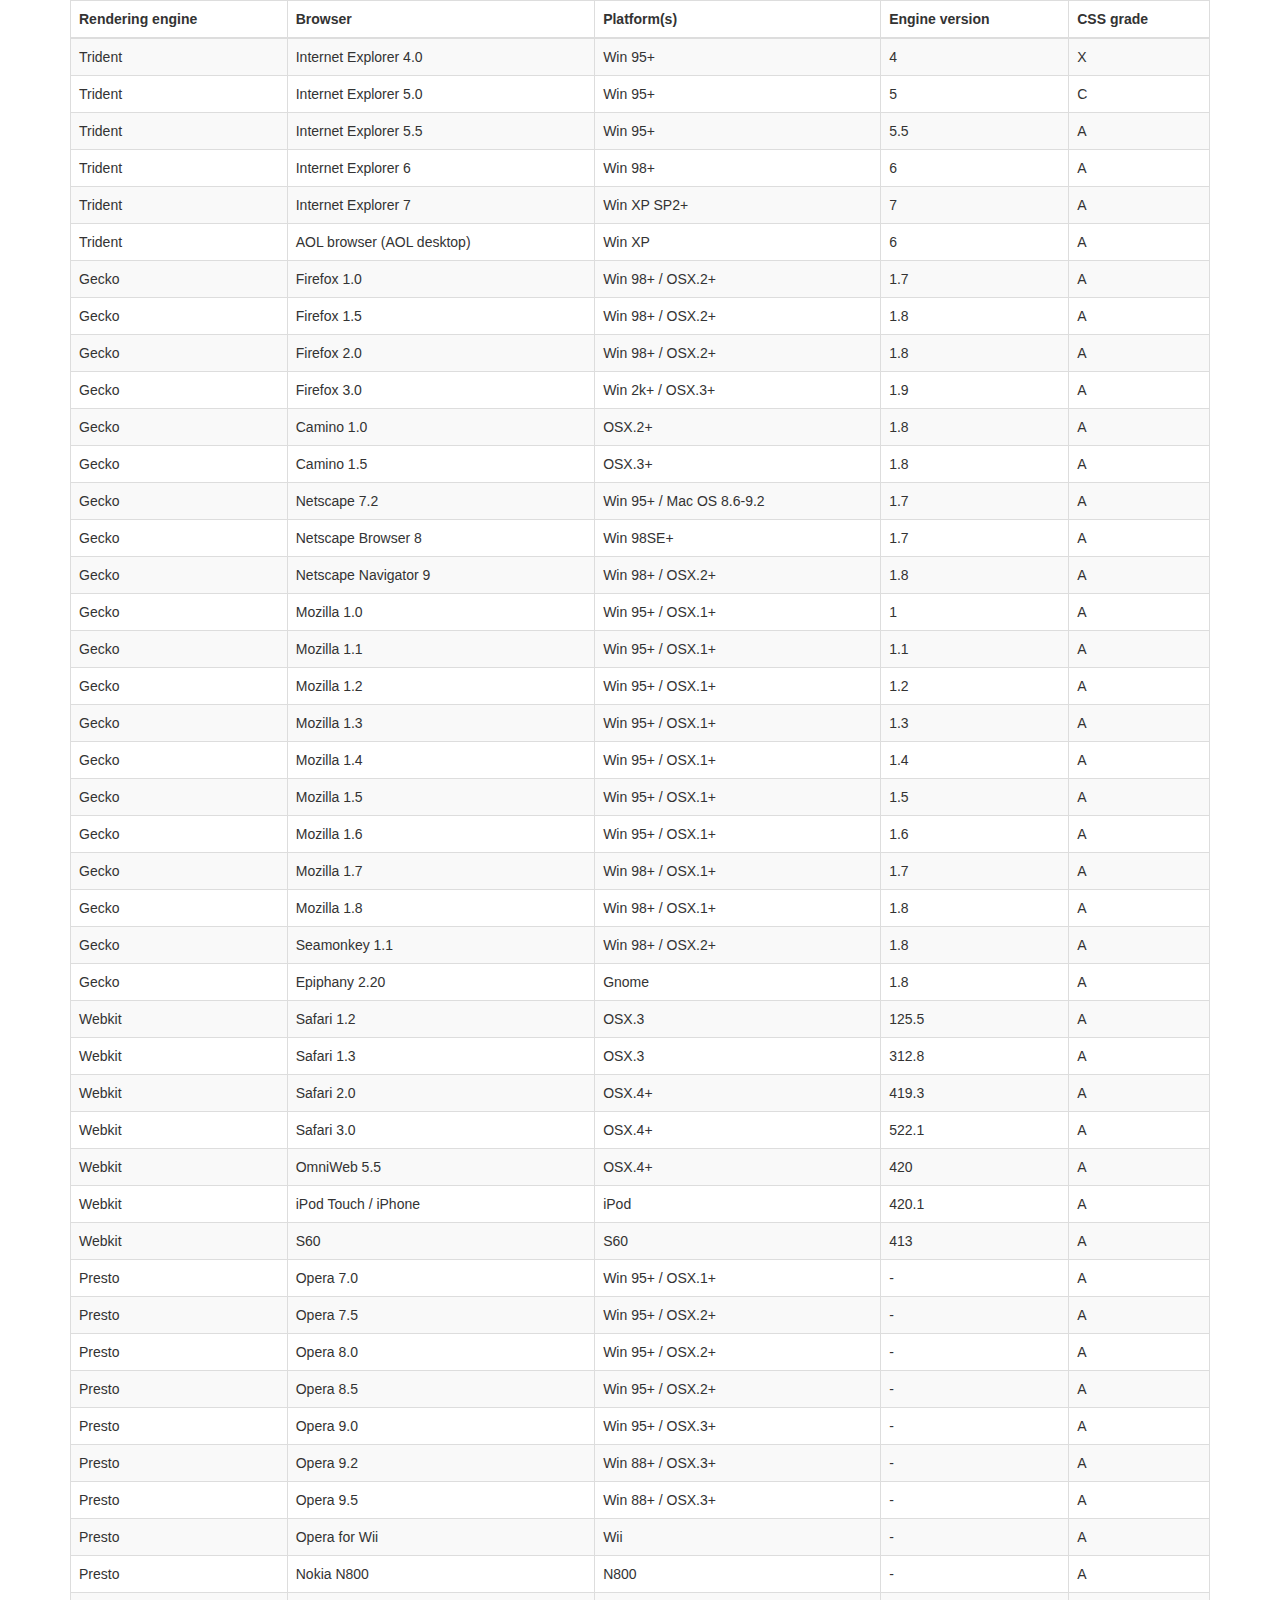
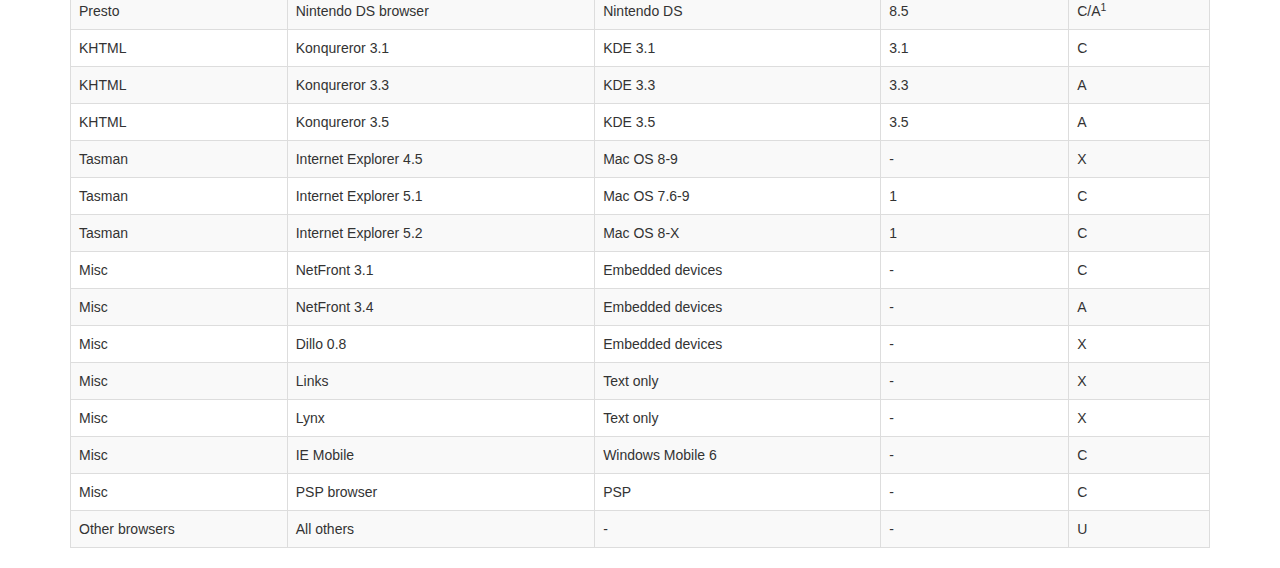
<file: src/main/resources/static/libs/jquery/plugins/integration/bootstrap/3/index.html>
<!DOCTYPE HTML PUBLIC "-//W3C//DTD HTML 4.01//EN" "http://www.w3.org/TR/html4/strict.dtd">
<html>
	<head>
		<meta http-equiv="content-type" content="text/html; charset=utf-8" />
		
		<title>DataTables Bootstrap 3 example</title>

		<link rel="stylesheet" type="text/css" href="//maxcdn.bootstrapcdn.com/bootstrap/3.3.0/css/bootstrap.min.css">
		<link rel="stylesheet" type="text/css" href="dataTables.bootstrap.css">

		<script type="text/javascript" language="javascript" src="//code.jquery.com/jquery-1.11.1.min.js"></script>
		<script type="text/javascript" language="javascript" src="//cdn.datatables.net/1.10.3/js/jquery.dataTables.min.js"></script>
		<script type="text/javascript" language="javascript" src="dataTables.bootstrap.js"></script>
		<script type="text/javascript" charset="utf-8">
			$(document).ready(function() {
				$('#example').dataTable();
			} );
		</script>
	</head>
	<body>
		<div class="container">
			
<table cellpadding="0" cellspacing="0" border="0" class="table table-striped table-bordered" id="example">
	<thead>
		<tr>
			<th>Rendering engine</th>
			<th>Browser</th>
			<th>Platform(s)</th>
			<th>Engine version</th>
			<th>CSS grade</th>
		</tr>
	</thead>
	<tbody>
		<tr class="odd gradeX">
			<td>Trident</td>
			<td>Internet
				 Explorer 4.0</td>
			<td>Win 95+</td>
			<td class="center"> 4</td>
			<td class="center">X</td>
		</tr>
		<tr class="even gradeC">
			<td>Trident</td>
			<td>Internet
				 Explorer 5.0</td>
			<td>Win 95+</td>
			<td class="center">5</td>
			<td class="center">C</td>
		</tr>
		<tr class="odd gradeA">
			<td>Trident</td>
			<td>Internet
				 Explorer 5.5</td>
			<td>Win 95+</td>
			<td class="center">5.5</td>
			<td class="center">A</td>
		</tr>
		<tr class="even gradeA">
			<td>Trident</td>
			<td>Internet
				 Explorer 6</td>
			<td>Win 98+</td>
			<td class="center">6</td>
			<td class="center">A</td>
		</tr>
		<tr class="odd gradeA">
			<td>Trident</td>
			<td>Internet Explorer 7</td>
			<td>Win XP SP2+</td>
			<td class="center">7</td>
			<td class="center">A</td>
		</tr>
		<tr class="even gradeA">
			<td>Trident</td>
			<td>AOL browser (AOL desktop)</td>
			<td>Win XP</td>
			<td class="center">6</td>
			<td class="center">A</td>
		</tr>
		<tr class="gradeA">
			<td>Gecko</td>
			<td>Firefox 1.0</td>
			<td>Win 98+ / OSX.2+</td>
			<td class="center">1.7</td>
			<td class="center">A</td>
		</tr>
		<tr class="gradeA">
			<td>Gecko</td>
			<td>Firefox 1.5</td>
			<td>Win 98+ / OSX.2+</td>
			<td class="center">1.8</td>
			<td class="center">A</td>
		</tr>
		<tr class="gradeA">
			<td>Gecko</td>
			<td>Firefox 2.0</td>
			<td>Win 98+ / OSX.2+</td>
			<td class="center">1.8</td>
			<td class="center">A</td>
		</tr>
		<tr class="gradeA">
			<td>Gecko</td>
			<td>Firefox 3.0</td>
			<td>Win 2k+ / OSX.3+</td>
			<td class="center">1.9</td>
			<td class="center">A</td>
		</tr>
		<tr class="gradeA">
			<td>Gecko</td>
			<td>Camino 1.0</td>
			<td>OSX.2+</td>
			<td class="center">1.8</td>
			<td class="center">A</td>
		</tr>
		<tr class="gradeA">
			<td>Gecko</td>
			<td>Camino 1.5</td>
			<td>OSX.3+</td>
			<td class="center">1.8</td>
			<td class="center">A</td>
		</tr>
		<tr class="gradeA">
			<td>Gecko</td>
			<td>Netscape 7.2</td>
			<td>Win 95+ / Mac OS 8.6-9.2</td>
			<td class="center">1.7</td>
			<td class="center">A</td>
		</tr>
		<tr class="gradeA">
			<td>Gecko</td>
			<td>Netscape Browser 8</td>
			<td>Win 98SE+</td>
			<td class="center">1.7</td>
			<td class="center">A</td>
		</tr>
		<tr class="gradeA">
			<td>Gecko</td>
			<td>Netscape Navigator 9</td>
			<td>Win 98+ / OSX.2+</td>
			<td class="center">1.8</td>
			<td class="center">A</td>
		</tr>
		<tr class="gradeA">
			<td>Gecko</td>
			<td>Mozilla 1.0</td>
			<td>Win 95+ / OSX.1+</td>
			<td class="center">1</td>
			<td class="center">A</td>
		</tr>
		<tr class="gradeA">
			<td>Gecko</td>
			<td>Mozilla 1.1</td>
			<td>Win 95+ / OSX.1+</td>
			<td class="center">1.1</td>
			<td class="center">A</td>
		</tr>
		<tr class="gradeA">
			<td>Gecko</td>
			<td>Mozilla 1.2</td>
			<td>Win 95+ / OSX.1+</td>
			<td class="center">1.2</td>
			<td class="center">A</td>
		</tr>
		<tr class="gradeA">
			<td>Gecko</td>
			<td>Mozilla 1.3</td>
			<td>Win 95+ / OSX.1+</td>
			<td class="center">1.3</td>
			<td class="center">A</td>
		</tr>
		<tr class="gradeA">
			<td>Gecko</td>
			<td>Mozilla 1.4</td>
			<td>Win 95+ / OSX.1+</td>
			<td class="center">1.4</td>
			<td class="center">A</td>
		</tr>
		<tr class="gradeA">
			<td>Gecko</td>
			<td>Mozilla 1.5</td>
			<td>Win 95+ / OSX.1+</td>
			<td class="center">1.5</td>
			<td class="center">A</td>
		</tr>
		<tr class="gradeA">
			<td>Gecko</td>
			<td>Mozilla 1.6</td>
			<td>Win 95+ / OSX.1+</td>
			<td class="center">1.6</td>
			<td class="center">A</td>
		</tr>
		<tr class="gradeA">
			<td>Gecko</td>
			<td>Mozilla 1.7</td>
			<td>Win 98+ / OSX.1+</td>
			<td class="center">1.7</td>
			<td class="center">A</td>
		</tr>
		<tr class="gradeA">
			<td>Gecko</td>
			<td>Mozilla 1.8</td>
			<td>Win 98+ / OSX.1+</td>
			<td class="center">1.8</td>
			<td class="center">A</td>
		</tr>
		<tr class="gradeA">
			<td>Gecko</td>
			<td>Seamonkey 1.1</td>
			<td>Win 98+ / OSX.2+</td>
			<td class="center">1.8</td>
			<td class="center">A</td>
		</tr>
		<tr class="gradeA">
			<td>Gecko</td>
			<td>Epiphany 2.20</td>
			<td>Gnome</td>
			<td class="center">1.8</td>
			<td class="center">A</td>
		</tr>
		<tr class="gradeA">
			<td>Webkit</td>
			<td>Safari 1.2</td>
			<td>OSX.3</td>
			<td class="center">125.5</td>
			<td class="center">A</td>
		</tr>
		<tr class="gradeA">
			<td>Webkit</td>
			<td>Safari 1.3</td>
			<td>OSX.3</td>
			<td class="center">312.8</td>
			<td class="center">A</td>
		</tr>
		<tr class="gradeA">
			<td>Webkit</td>
			<td>Safari 2.0</td>
			<td>OSX.4+</td>
			<td class="center">419.3</td>
			<td class="center">A</td>
		</tr>
		<tr class="gradeA">
			<td>Webkit</td>
			<td>Safari 3.0</td>
			<td>OSX.4+</td>
			<td class="center">522.1</td>
			<td class="center">A</td>
		</tr>
		<tr class="gradeA">
			<td>Webkit</td>
			<td>OmniWeb 5.5</td>
			<td>OSX.4+</td>
			<td class="center">420</td>
			<td class="center">A</td>
		</tr>
		<tr class="gradeA">
			<td>Webkit</td>
			<td>iPod Touch / iPhone</td>
			<td>iPod</td>
			<td class="center">420.1</td>
			<td class="center">A</td>
		</tr>
		<tr class="gradeA">
			<td>Webkit</td>
			<td>S60</td>
			<td>S60</td>
			<td class="center">413</td>
			<td class="center">A</td>
		</tr>
		<tr class="gradeA">
			<td>Presto</td>
			<td>Opera 7.0</td>
			<td>Win 95+ / OSX.1+</td>
			<td class="center">-</td>
			<td class="center">A</td>
		</tr>
		<tr class="gradeA">
			<td>Presto</td>
			<td>Opera 7.5</td>
			<td>Win 95+ / OSX.2+</td>
			<td class="center">-</td>
			<td class="center">A</td>
		</tr>
		<tr class="gradeA">
			<td>Presto</td>
			<td>Opera 8.0</td>
			<td>Win 95+ / OSX.2+</td>
			<td class="center">-</td>
			<td class="center">A</td>
		</tr>
		<tr class="gradeA">
			<td>Presto</td>
			<td>Opera 8.5</td>
			<td>Win 95+ / OSX.2+</td>
			<td class="center">-</td>
			<td class="center">A</td>
		</tr>
		<tr class="gradeA">
			<td>Presto</td>
			<td>Opera 9.0</td>
			<td>Win 95+ / OSX.3+</td>
			<td class="center">-</td>
			<td class="center">A</td>
		</tr>
		<tr class="gradeA">
			<td>Presto</td>
			<td>Opera 9.2</td>
			<td>Win 88+ / OSX.3+</td>
			<td class="center">-</td>
			<td class="center">A</td>
		</tr>
		<tr class="gradeA">
			<td>Presto</td>
			<td>Opera 9.5</td>
			<td>Win 88+ / OSX.3+</td>
			<td class="center">-</td>
			<td class="center">A</td>
		</tr>
		<tr class="gradeA">
			<td>Presto</td>
			<td>Opera for Wii</td>
			<td>Wii</td>
			<td class="center">-</td>
			<td class="center">A</td>
		</tr>
		<tr class="gradeA">
			<td>Presto</td>
			<td>Nokia N800</td>
			<td>N800</td>
			<td class="center">-</td>
			<td class="center">A</td>
		</tr>
		<tr class="gradeA">
			<td>Presto</td>
			<td>Nintendo DS browser</td>
			<td>Nintendo DS</td>
			<td class="center">8.5</td>
			<td class="center">C/A<sup>1</sup></td>
		</tr>
		<tr class="gradeC">
			<td>KHTML</td>
			<td>Konqureror 3.1</td>
			<td>KDE 3.1</td>
			<td class="center">3.1</td>
			<td class="center">C</td>
		</tr>
		<tr class="gradeA">
			<td>KHTML</td>
			<td>Konqureror 3.3</td>
			<td>KDE 3.3</td>
			<td class="center">3.3</td>
			<td class="center">A</td>
		</tr>
		<tr class="gradeA">
			<td>KHTML</td>
			<td>Konqureror 3.5</td>
			<td>KDE 3.5</td>
			<td class="center">3.5</td>
			<td class="center">A</td>
		</tr>
		<tr class="gradeX">
			<td>Tasman</td>
			<td>Internet Explorer 4.5</td>
			<td>Mac OS 8-9</td>
			<td class="center">-</td>
			<td class="center">X</td>
		</tr>
		<tr class="gradeC">
			<td>Tasman</td>
			<td>Internet Explorer 5.1</td>
			<td>Mac OS 7.6-9</td>
			<td class="center">1</td>
			<td class="center">C</td>
		</tr>
		<tr class="gradeC">
			<td>Tasman</td>
			<td>Internet Explorer 5.2</td>
			<td>Mac OS 8-X</td>
			<td class="center">1</td>
			<td class="center">C</td>
		</tr>
		<tr class="gradeA">
			<td>Misc</td>
			<td>NetFront 3.1</td>
			<td>Embedded devices</td>
			<td class="center">-</td>
			<td class="center">C</td>
		</tr>
		<tr class="gradeA">
			<td>Misc</td>
			<td>NetFront 3.4</td>
			<td>Embedded devices</td>
			<td class="center">-</td>
			<td class="center">A</td>
		</tr>
		<tr class="gradeX">
			<td>Misc</td>
			<td>Dillo 0.8</td>
			<td>Embedded devices</td>
			<td class="center">-</td>
			<td class="center">X</td>
		</tr>
		<tr class="gradeX">
			<td>Misc</td>
			<td>Links</td>
			<td>Text only</td>
			<td class="center">-</td>
			<td class="center">X</td>
		</tr>
		<tr class="gradeX">
			<td>Misc</td>
			<td>Lynx</td>
			<td>Text only</td>
			<td class="center">-</td>
			<td class="center">X</td>
		</tr>
		<tr class="gradeC">
			<td>Misc</td>
			<td>IE Mobile</td>
			<td>Windows Mobile 6</td>
			<td class="center">-</td>
			<td class="center">C</td>
		</tr>
		<tr class="gradeC">
			<td>Misc</td>
			<td>PSP browser</td>
			<td>PSP</td>
			<td class="center">-</td>
			<td class="center">C</td>
		</tr>
		<tr class="gradeU">
			<td>Other browsers</td>
			<td>All others</td>
			<td>-</td>
			<td class="center">-</td>
			<td class="center">U</td>
		</tr>
	</tbody>
</table>
			
		</div>
	</body>
</html>
</file>
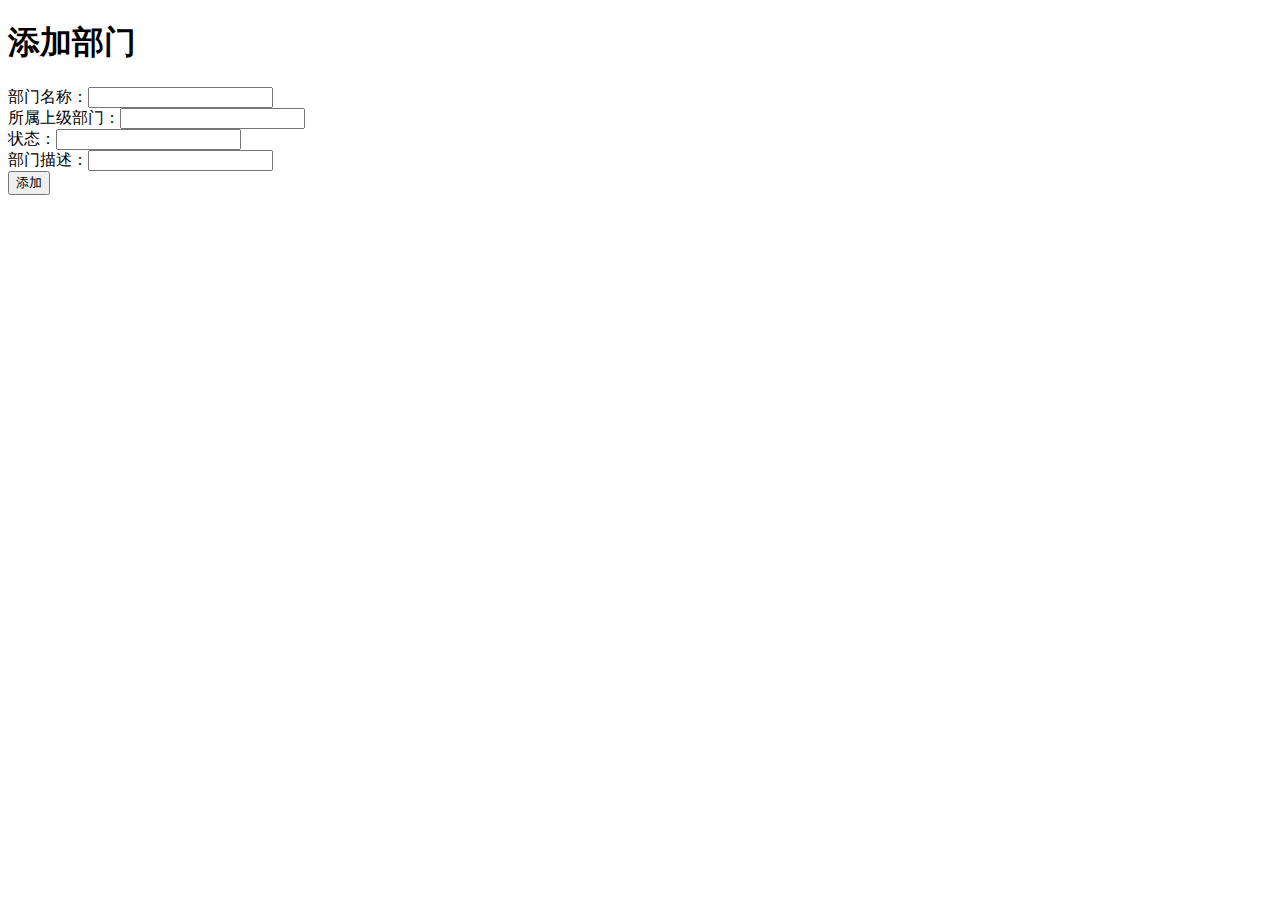
<file: src/main/resources/static/addDepartment.html>
<!DOCTYPE html>
<html>
<head>
<meta charset="UTF-8">
<base href="<%=basePath%>">  
<title>添加部门</title>

</head>
<body>
<h1>添加部门</h1>  
    <form action="/department/addDepartment.action">  
        部门名称：<input type="text" name="name"><br/>
        所属上级部门：<input type="text" name="father_id"><br/>       
        状态：<input type="text" name="status"><br/>  
        部门描述：<input type="text" name="remark"><br/> 
               
        <input type="submit" value="添加">  
    </form>  
</body>
</html>
</file>
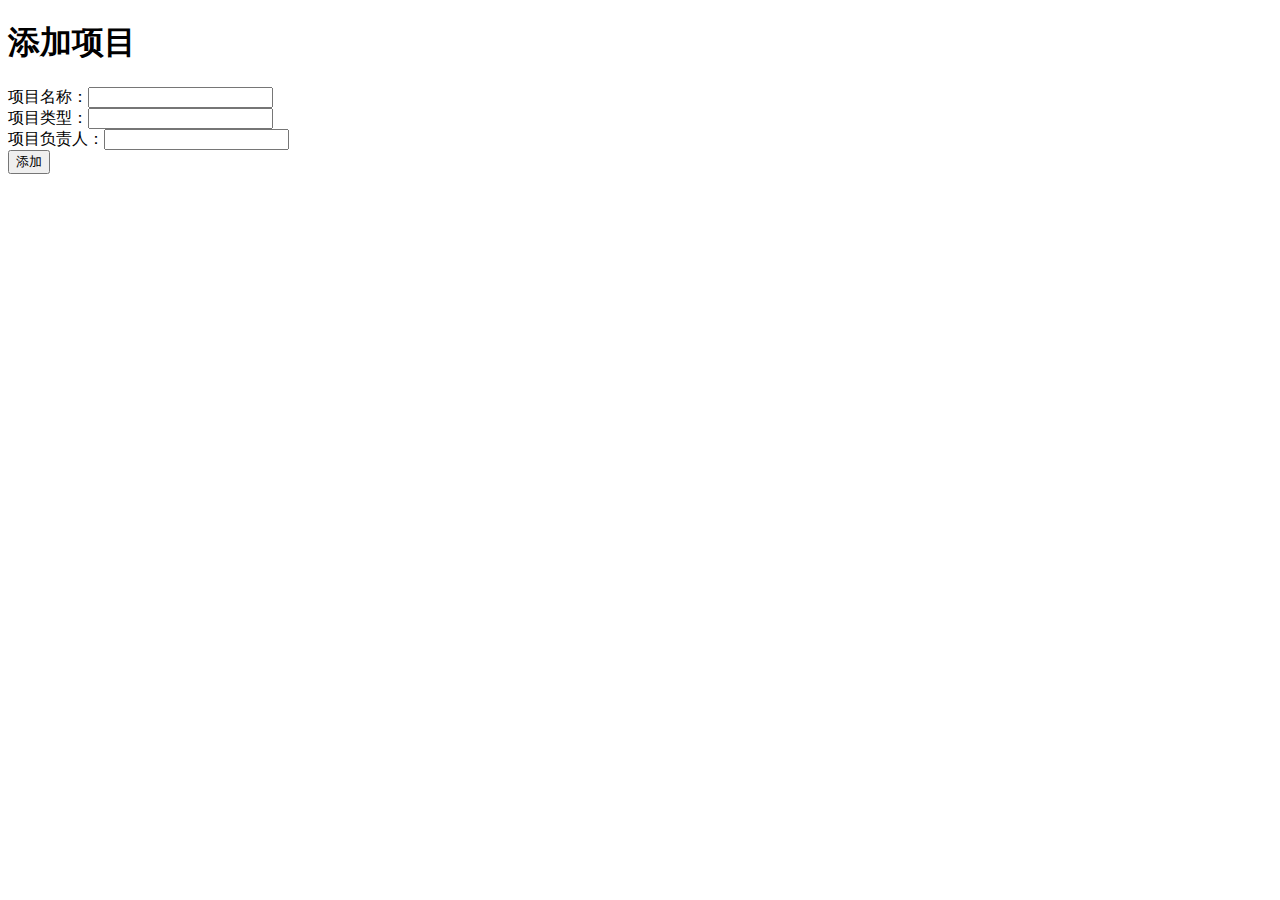
<file: src/main/resources/static/addProject.html>
<!DOCTYPE html>
<html>
<head>
<meta charset="UTF-8">
<base href="<%=basePath%>">  
<title>添加项目</title>

</head>
<body>
<h1>添加项目</h1>  
    <form action="/project/addProject.action">  
        项目名称：<input type="text" name="name"><br/>
        项目类型：<input type="text" name="type"><br/>       
        项目负责人：<input type="text" name="leader"><br/>  
            
        <input type="submit" value="添加">  
    </form>  
</body>
</html>
</file>
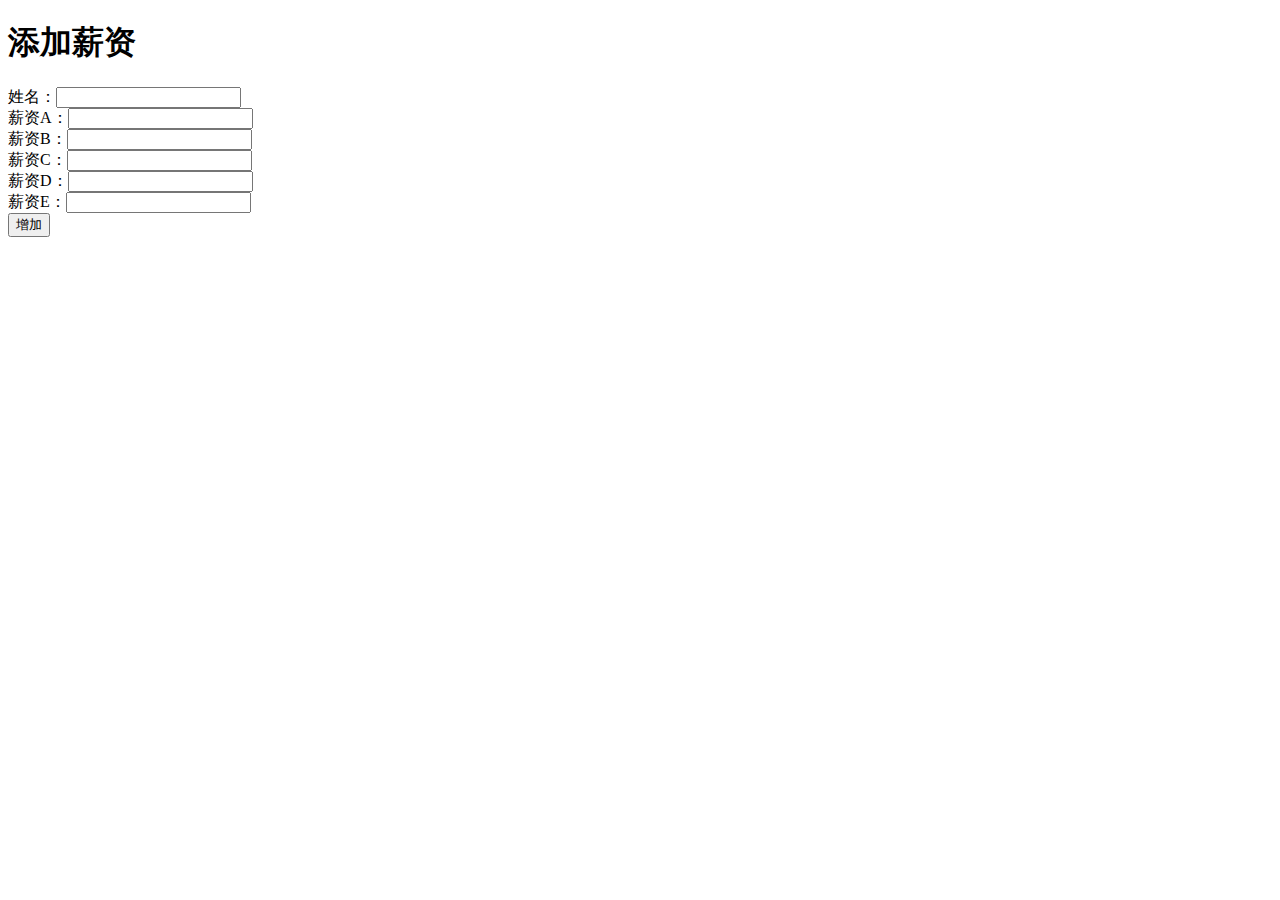
<file: src/main/resources/static/addSalary.html>
<!DOCTYPE html>
<html>
<head>
<meta charset="UTF-8">
<base href="<%=basePath%>">  
<title>添加用户</title>

</head>
<body>
<h1>添加薪资</h1>  
    <form action="/salary/addSalary.action">  
        姓名：<input type="text" name="name"><br/>
        薪资A：<input type="text" name="salarya"><br/> 
        薪资B：<input type="text" name="salaryb"><br/> 
        薪资C：<input type="text" name="salaryc"><br/> 
        薪资D：<input type="text" name="salaryd"><br/> 
        薪资E：<input type="text" name="salarye"><br/> 

  
               
        <input type="submit" value="增加">  
    </form>  
</body>
</html>
</file>
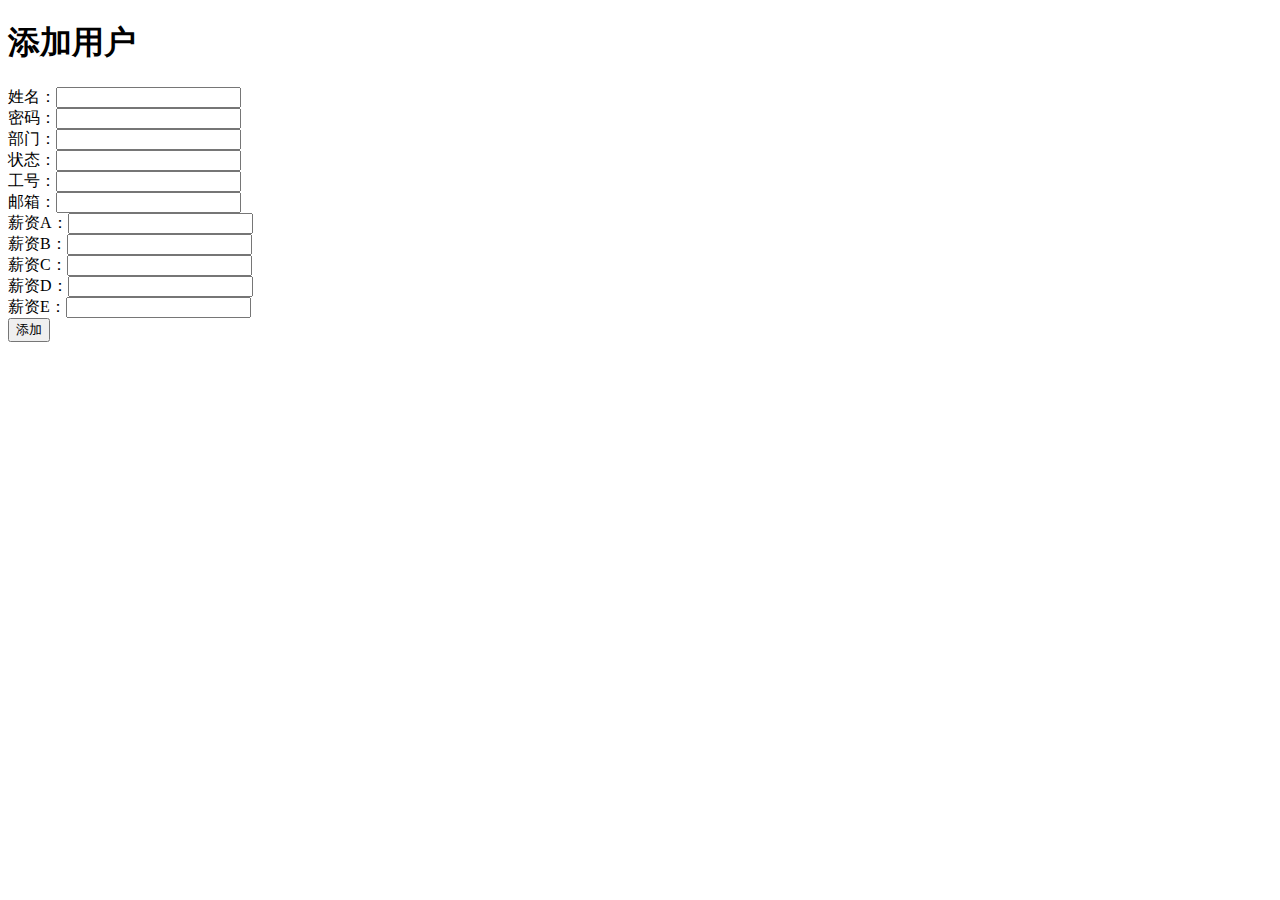
<file: src/main/resources/static/addUser.html>
<!DOCTYPE html>
<html>
<head>
<meta charset="UTF-8">
<base href="<%=basePath%>">  
<title>添加用户</title>

</head>
<body>
<h1>添加用户</h1>  
    <form action="/user/addUser.action">  
        姓名：<input type="text" name="name"><br/>
        密码：<input type="password" name="pwd"><br/>      
        部门：<input type="text" name="department_id"><br/>  
        状态：<input type="text" name="status"><br/>  
        工号：<input type="text" name="job_id"><br/> 
        邮箱：<input type="text" name="email"><br/> 
        薪资A：<input type="text" name="salarya"><br/> 
        薪资B：<input type="text" name="salaryb"><br/> 
        薪资C：<input type="text" name="salaryc"><br/> 
        薪资D：<input type="text" name="salaryd"><br/> 
        薪资E：<input type="text" name="salarye"><br/> 

  
               
        <input type="submit" value="添加">  
    </form>  
</body>
</html>
</file>
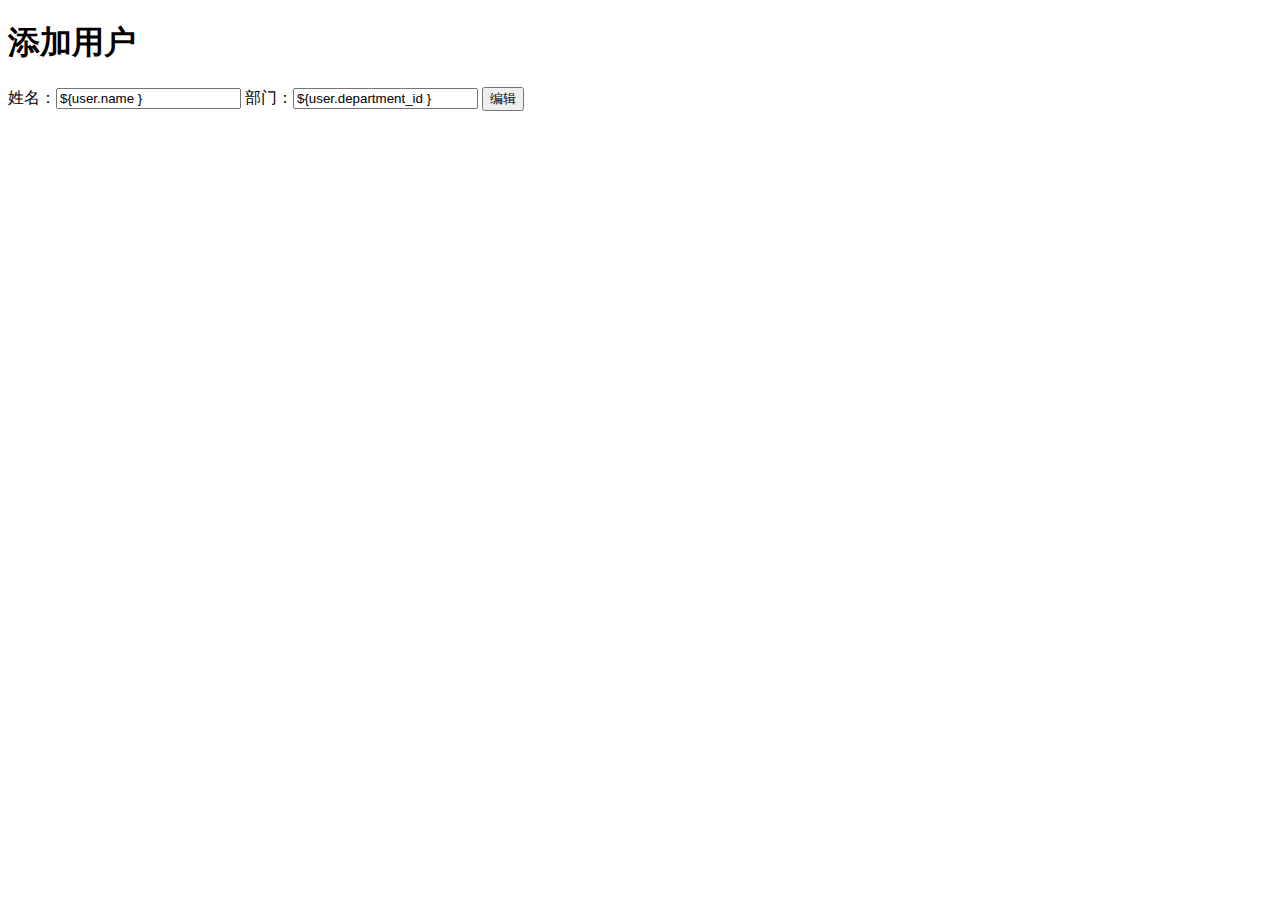
<file: src/main/resources/static/editUser.html>
<!DOCTYPE html>
<html>
<head>
 <base href="<%=basePath%>">  
<meta charset="UTF-8">
<title>编辑用户</title>
 <script type="text/javascript">  
    function updateUser(){  
        var form = document.forms[0];  
        form.action = "user/updateUser.action";  
        form.method="post";  
        form.submit();  
    }  
</script>  
  
</head>
<body>
 <h1>添加用户</h1>  
    <form action="" name="userForm">  
        <input type="hidden" name="id" value="${user.id }"/>  
        姓名：<input type="text" name="name" value="${user.name }"/>  
        部门：<input type="text" name="departmentid" value="${user.department_id }"/>  
        <input type="button" value="编辑" onclick="updateUser()"/>  
    </form> 
</body>
</html>
</file>
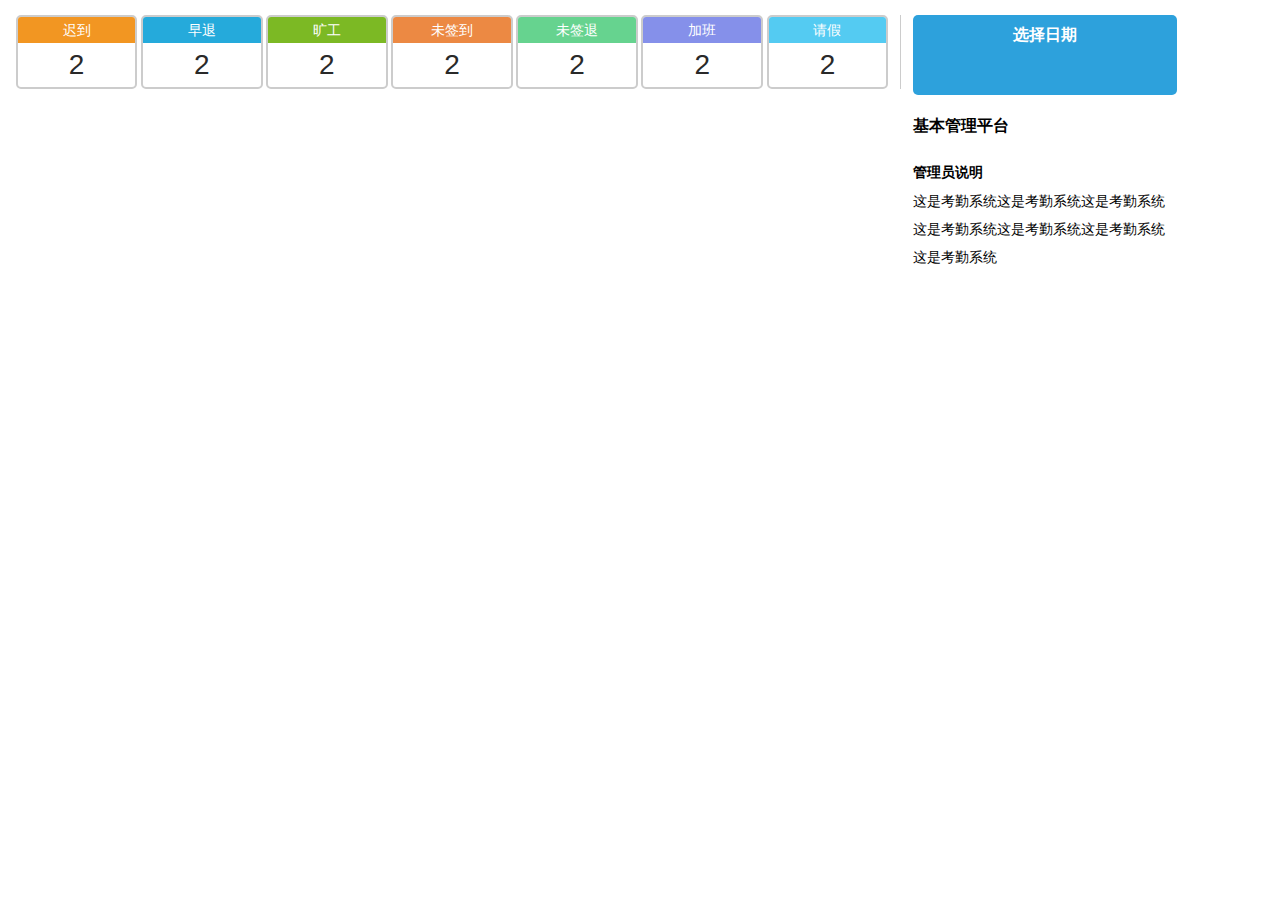
<file: src/main/resources/static/test.html>
<!DOCTYPE html PUBLIC "-//W3C//DTD XHTML 1.0 Transitional//EN" "http://www.w3.org/TR/xhtml1/DTD/xhtml1-transitional.dtd">
<html xmlns="http://www.w3.org/1999/xhtml">
<head>
<meta http-equiv="Content-Type" content="text/html; charset=utf-8" />
<title>考勤</title>
<style>
body, div, ul, li, h4, a,span,p{padding:0;margin:0; list-style:none; font:normal 14px/30px Arial,"微软雅黑";}
a{ text-decoration:none;}
#attend_wrap{ width:100%; height:100%; padding-bottom:15px; width:1200px;}
#attend_tab{ width:100%; height:40px; background:#3bb4f2; display:none;}
#attend_tab a{ width:10%; height:40px; line-height:40px; text-align:center; padding:0 10px; display:block; float:left; color:#fff; background:#2da1dc; border-radius:3px 3px 0 0;}
#attend_tab a:first-child{ margin-left:15px;}
#attend_tab a.active{ background:#fff; color:#2da1dc;}

#attend_b{ width:100%; height:100%; padding:15px 0; margin-left:0;}
.bor_r{ border-right:#CCC solid 1px;}
.attend_count{ width:94%; height:70px; border:#ccc solid 2px; margin:0 3%; border-radius:5px;}
#attend_b table{ width:100%; text-align:center;table-layout:fixed;border-collapse: collapse;}
#attend_b .at_c_name{ width:100%; height:26px; line-height:26px; color:#fff;border-radius:3px 3px 0 0;}
#attend_b .at_c_num{ font-size:28px; color:#292929; height:44px; line-height:44px;}
.at_orange{ background:#f29622;}
.at_blue{ background:#25aadb;}
.at_green{ background:#7cb924;}
.at_pink{ background:#ec8943;}
.at_grass{ background:#66d38f;}
.at_purple{background:#8590ea;}
.at_sky{ background:#54cbf2;}
.data_orange{ color:#f29622; border-color:#f29622;}
.data_blue{ color:#25aadb;border-color:#25aadb;}
.data_green{ color:#7cb924;border-color:#7cb924;}
.data_pink{ color:#ec8943;border-color:#ec8943;}
.data_grass{ color:#66d38f;border-color:#66d38f;}
.data_purple{color:#8590ea;border-color:#8590ea;}
.data_sky{ color:#54cbf2;border-color:#54cbf2;}
.data_today{ border-color:#999; color:#333; }

#kalendar{ border:#ccc solid 1px; margin:15px auto;border-collapse: collapse}
#kalendar td,#kalendar th{ border:1px #ccc solid; padding:5px;  vertical-align: top;}
#kalendar td{ height:88px;}
#kalendar th{ text-align:center; background:#f8f8f8;}
.att_day_false{ color:#ccc;}
.att_day_true{ color:#444; font-weight:bold;}
#kalendar td p{ height:20px; line-height:20px; font-size:12px; text-align:right;}
#kalendar td a{ width:91%; height:50px; margin:0 2% 5px 2%; display:block; line-height:50px; text-decoration:none; border-width:2px; border-style:solid; cursor:pointer;}
#kalendar td a:hover{border:solid 2px #2d2d2d; color:#2d2d2d;}
#kalendar td .data_null{ border:solid 2px #ccc; color:#999;}
#kalendar td .data_normal{ border:solid 2px #999; color:#333;}   
#kalendar td .data_normal div.normal_ico{ background:url(http://cdn.attach.w3cfuns.com/notes/pics/201604/21/160204j3doq24pssp1xq6v.gif) center 3px no-repeat;}
#kalendar td a div{ height:24px; line-height:22px;}
#kalendar td a .data_txt{font-weight:bold;}

#date_ch{ width:100%; height:80px; background:#2da1dc; border-radius:5px; text-align:center; color:#fff;}
#date_ch .d_c_name{ font-weight:bold; font-size:16px;line-height:40px;}
#date_ch .d_c_form select{ width:65px; height:26px; line-height:26px;color:#333; border:none; border-radius:3px; margin:0 5px;}
#date_no{ margin:15px 0;}
#date_no h3{ font-size:16px; font-weight:bold;}
#date_no h4{ font-weight:bold;}
#date_no p{ line-height:28px;}

.col-md-9{ width:73%; float:left; padding:0 1%;}
.col-md-3{ width:22%; float:left; padding:0 1%;}
.col-md-3:after{ clear:both; content:'';}
</style>
<script src="http://apps.bdimg.com/libs/jquery/2.0.0/jquery.min.js"></script>
</head>

<body>
<div id="attend_wrap" class="container">
  <div id="attend_tab"> <a href="#">考勤签到</a> <a href="#" class="active">我的考勤</a> </div>
  <div id="attend_a" class="hidden"></div>
  <div id="attend_b" class="row">
    <ul class="col-md-9 bor_r">
      <table cellpadding="0" cellspacing="0">
        <tr>
          <td><div class="attend_count">
              <p class="at_c_name at_orange">迟到</p>
              <p class="at_c_num">2</p>
            </div></td>
          <td><div class="attend_count">
              <p class="at_c_name at_blue">早退</p>
              <p class="at_c_num">2</p>
            </div></td>
          <td><div class="attend_count">
              <p class="at_c_name at_green">旷工</p>
              <p class="at_c_num">2</p>
            </div></td>
          <td><div class="attend_count">
              <p class="at_c_name at_pink">未签到</p>
              <p class="at_c_num">2</p>
            </div></td>
          <td><div class="attend_count">
              <p class="at_c_name at_grass">未签退</p>
              <p class="at_c_num">2</p>
            </div></td>
          <td><div class="attend_count">
              <p class="at_c_name at_purple">加班</p>
              <p class="at_c_num">2</p>
            </div></td>
          <td><div class="attend_count">
              <p class="at_c_name at_sky">请假</p>
              <p class="at_c_num">2</p>
            </div></td>
        </tr>
      </table>
      <li id="rili_wrap"></li>
    </ul>
    <ul class="col-md-3">
      <li id="date_ch">
        <p class="d_c_name">选择日期</p>
        <p class="d_c_form" id="rili_se"></p>
      </li>
      <li id="date_no">
        <h3>基本管理平台</h3>
        <h4>管理员说明</h4>
        <p>这是考勤系统这是考勤系统这是考勤系统这是考勤系统这是考勤系统这是考勤系统这是考勤系统</p>
      </li>
    </ul>
  </div>
</div>
<script>
$(function(){
/*************    方法     **************/
	//判断是否是闰年,计算每个月的天数
	function leapYear(year){
		var isLeap = year%100==0 ? (year%400==0 ? 1 : 0) : (year%4==0 ? 1 : 0);
		return new Array(31,28+isLeap,31,30,31,30,31,31,30,31,30,31);
	}
	//获得某月第一天是周几
	function firstDay(day){
		return day.getDay();
	}

	//获得当天的相关日期变量
	function dateNoneParam(){
		var day = new Date();
		var today = new Array();
		today['year'] = day.getFullYear();
		today['month'] = day.getMonth();
		today['date'] = day.getDate();
		today['week'] = day.getDay();
		today['firstDay'] = firstDay(new Date(today['year'],today['month'],1)); 
		return today;
	}

	//获得所选日期的相关变量
	function dateWithParam(year,month){
		var day = new Date(year,month);
		var date = new Array();
		date['year'] = day.getFullYear();
		date['month'] = day.getMonth();
		date['firstDay'] = firstDay(new Date(date['year'],date['month'],1));
		return date;
	}

    //设置考勤状态html
	var attend= new Array();
	attend[0]="<a class='data_null'>无记录</a></td>"//无记录
    attend[1]="<a class='data_normal'><div><span>08:00</span>-<span>18:00</span></div><div class='normal_ico'></div></a>"//考勤正常
    attend[2]="<a class='data_orange'><div><span>08:30</span>-<span>18:00</span></div><div class='data_txt'>迟到</div></a>"//迟到
	attend[3]="<a class='data_blue'><div><span>08:30</span>-<span>18:00</span></div><div class='data_txt'>早退</div></a>"//早退
	attend[4]="<a class='data_green'><div><span>？</span>-<span>？</span></div><div class='data_txt'>旷工</div></a>"//旷工
	attend[5]="<a class='data_pink'><div><span>？</span>-<span>18:00</span></div><div class='data_txt'>未签到</div></a>"//未签到
	attend[6]="<a class='data_grass'><div><span>08:30</span>-<span>？</span></div><div class='data_txt'>未签退</div></a>"//未签退
	attend[7]="<a class='data_purple'><div><span>08:30</span>-<span>20:00</span></div><div class='data_txt'>加班</div></a>"//加班
	attend[8]="<a class='data_sky'><div><span>-</span>-<span>-</span></div><div class='data_txt'>请假</div></a>"//请假
	attend[9]="<a class='data_today'>统计中</a>"//统计中
	//生成日历代码 的方法
	//参数依次为 年 月
	function selectCode(codeYear,codeMonth){
		select_html = "<span id='year'><select name='year'>";
		//年 选择
		for(var i=1980;i<=codeYear+yearfloor;i++){
			if(i == codeYear){
				select_html += "<option value='"+i+"' selected='true'>"+i+"</option>";
			}else{
				select_html += "<option value='"+i+"'>"+i+"</option>";
			}
		}

		select_html += "</select>年</span>\n<span id='month'><select name='year'>";

		//月 选择
		for(var j=0;j<=11;j++){
			if(j == codeMonth){
				select_html += "<option value='"+j+"' selected='true'>"+month[j]+"</option>";
			}else{
				select_html += "<option value='"+j+"'>"+month[j]+"</option>";
			}
		}
		select_html += "</select>月</span>\n";
		return select_html;
		}
	//参数依次为 年 月 日 当月第一天(是星期几)
	function kalendarCode(codeYear,codeMonth,codeDay,codeFirst){
        kalendar_html="<table id='kalendar' class='table' cellpadding='0' cellspacing='0'><thead><tr id='week'><th>周日</th><th>周一</th><th>周二</th><th>周三</th><th>周四</th><th>周五</th><th>周六</th></tr></thead><tbody id='day'>";
		//日 列表
		var dqxy=1;
		for(var m=0;m<6;m++){//日期共 4-6 行
         kalendar_html += "<tr id='rili_data' class='dayList dayListHide"+m+"'>\n";
			for(var n=0;n<7;n++){//列
				if((7*m+n) < codeFirst && codeMonth>=1){//非一月前月日期
					kalendar_html += "<td><p class='att_day_false'>"+((7*m+n-codeFirst)+monthDays[codeMonth-1]+1)+"</p></td>";
				}
				else if((7*m+n) < codeFirst && codeMonth==0){//一月前月日期
					kalendar_html += "<td><p  class='att_day_false'>"+((7*m+n-codeFirst)+monthDays[11]+1)+"</p></td>";
				}
				else if((7*m+n) >= (codeFirst+monthDays[codeMonth])){//下月日期
					kalendar_html += "<td><p  class='att_day_false'>"+(dqxy++)+"</p></td>";
				    }
				else{//本月日期
					//if((7*m+n+1-codeFirst)<codeDay){
					  kalendar_html += "<td><p  class='att_day_true'>"+(7*m+n+1-codeFirst)+"</p>"+attend[parseInt(Math.random()*(8+1))]+"</td>";
					//}
					//else if((7*m+n+1-codeFirst)==codeDay){
					//kalendar_html += "<td><p  class='att_day_true'>"+(7*m+n+1-codeFirst)+"</p>"+attend[9]+"</td>";	
					//}
					//else{
					//	kalendar_html += "<td><p  class='att_day_true'>"+(7*m+n+1-codeFirst)+"</p></td>";
					//	} 
					}
			}
			kalendar_html += "</tr>\n";
		}
		kalendar_html += "</tbody></table>";
		return kalendar_html;
	}

	//年-月select框改变数值 的方法
	//参数依次为 1、操作对象(年下拉菜单 或 月下拉菜单) 2、被选中的下拉菜单值
	function y_mChange(obj,stopId){
		obj.val(stopId);
	}

	//修改日历列表 的方法
	//参数依次为 操作对象(每一天) 月份 修改后的第一天是星期几 修改后的总天数 当天的具体日期
	function dateChange(dateObj,dateMonth,dateFirstDay,dateTotalDays,dateCurrentDay){
		dateLine = 6;
		$("#rili_data td a").remove();
		if(dateTotalDays < dateCurrentDay){
			dateCurrentDay = dateTotalDays;
		}
		var xysj=1;
		for(var i=0;i<7*dateLine;i++){
			if(i < dateFirstDay && dateMonth>=1){//非一月上月日期
				dateObj.eq(i).text((i+1-dateFirstDay)+monthDays[dateMonth-1]);
				dateObj.eq(i).attr('class','att_day_false');
			}
			else if(i < dateFirstDay && dateMonth==0){//一月上月日期
				dateObj.eq(i).text((i+1-dateFirstDay)+monthDays[11]);
				dateObj.eq(i).attr('class','att_day_false');
			}
			else if(i>(dateTotalDays+dateFirstDay-1)){//下月日期
				dateObj.eq(i).text(xysj);
				dateObj.eq(i).attr('class','att_day_false');
				xysj++;
				}
			else{
				dateObj.eq(i).text(i+1-dateFirstDay);
				dateObj.eq(i).attr('class','att_day_true');
				dateObj.eq(i).after(attend[parseInt(Math.random()*(8+1))]);
			}
		}
	}

/*************    缓存节点和变量     **************/
	var rili_location = $('#rili_wrap');//日历代码的位置
	var rili_select=$("#rili_se");
	var select_html = ''; //年月选择
	var kalendar_html = '';//记录日历自身代码 的变量
	var yearfloor = 0;//选择年份从1980到当前时间的后0年

	var someDay = dateNoneParam();//修改后的某一天,默认是当天
	var yearChange = someDay['year'];//改变后的年份，默认当年
	var monthChange = someDay['month'];//改变后的年份，默认当月

/*************   将日历代码放入相应位置，初始时显示此处内容      **************/

	//获取时间，确定日历显示内容
	var today = dateNoneParam();//当天
	/*月-日 设置*/
	var month = new Array('1','2','3','4','5','6','7','8','9','10','11','12');
	var monthDays = leapYear(today['year']);//返回数组，记录每月有多少天
	var weekDay = new Array('日','一','二','三','四','五','六');
	kalendar_html = kalendarCode(today['year'],today['month'],today['date'],today['firstDay']);
	select_html = selectCode(today['year'],today['month']);
	rili_location.html(kalendar_html);
	rili_select.html(select_html);

/*************   js写的日历代码中出现的节点     **************/
	var selectYear = $('#rili_se #year select');//选择年份列表
	var listYear = $('#rili_se #year select option');//所有可选年份
	var selectMonth = $('#rili_se #month  select');//选择月份列表
	var listMonth = $('#rili_se #month select option');//所有可选月份
	var dateLine = Math.ceil((monthDays[today['month']]+today['firstDay'])/7); 
	//当前日历中有几行日期，默认是 当年当月
	var dateDay = $('#kalendar tr.dayList td p');//日历中的每一天


/***************************/
	// 年 选择事件
	selectYear.bind('change',function(){
		//获得年份
		yearChange = $(this).val();
		//修改年份
		y_mChange(selectYear,yearChange);
		//重新获得 每月天数
		monthDays = leapYear(yearChange);
		//新 年-月 下的对象信息
		someDay = dateWithParam(yearChange,monthChange);
		//修改 日期 列表
		dateChange(dateDay,someDay['month'],someDay['firstDay'],monthDays[someDay['month']],today['date']);
	});

	// 月 选择事件
	selectMonth.bind('change',function(){
		//获得 月
		monthChange = $(this).val();
		//修改月份
		y_mChange(selectMonth,monthChange);
		//新 年-月 下的对象信息
		someDay = dateWithParam(yearChange,monthChange);
		//修改 日期 列表
		dateChange(dateDay,someDay['month'],someDay['firstDay'],monthDays[someDay['month']],today['date']);
	});

});
</script>
</body>
</html>
</file>
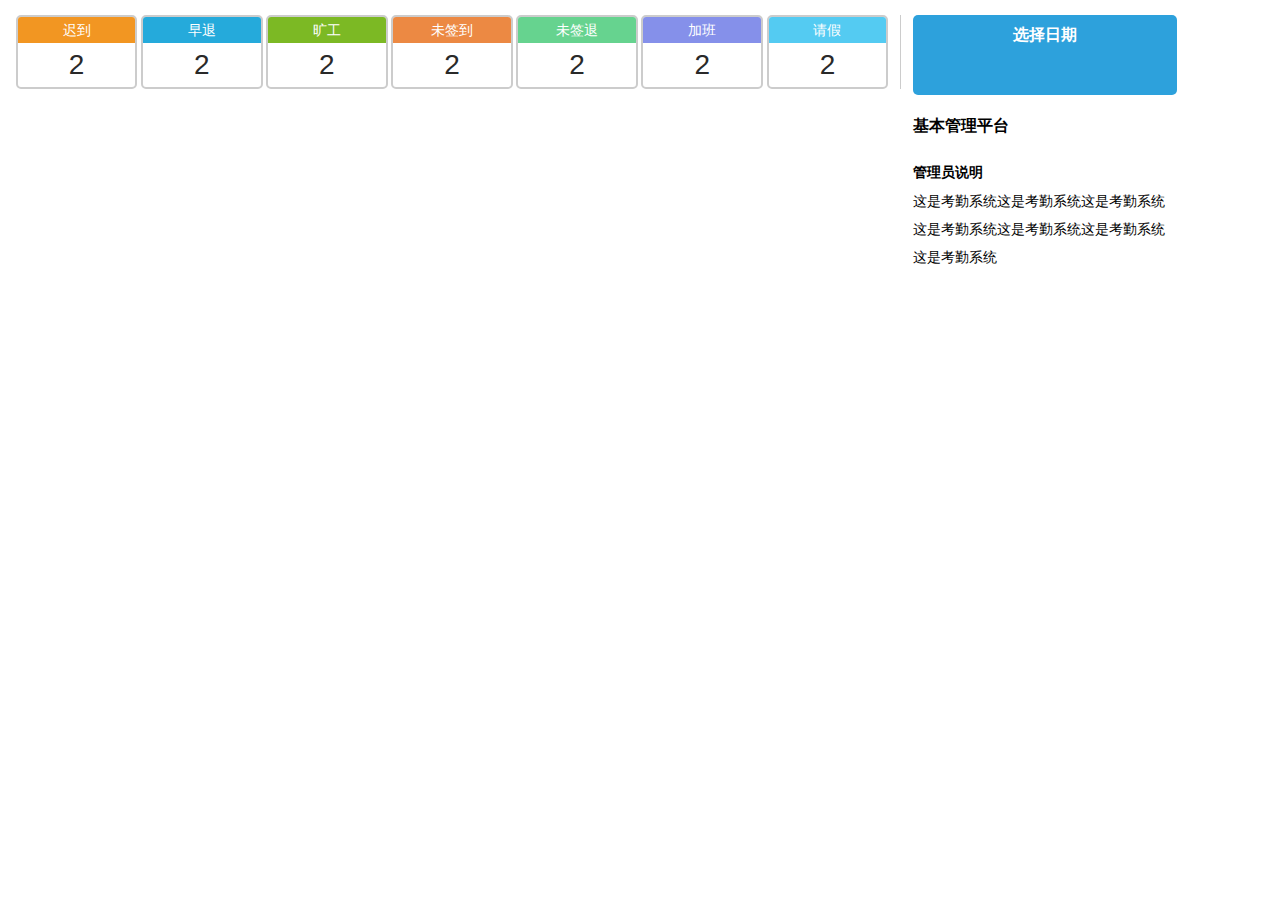
<file: src/main/resources/templates/test.html>
<!DOCTYPE html PUBLIC "-//W3C//DTD XHTML 1.0 Transitional//EN" "http://www.w3.org/TR/xhtml1/DTD/xhtml1-transitional.dtd">
<html xmlns="http://www.w3.org/1999/xhtml">
<head>
<meta http-equiv="Content-Type" content="text/html; charset=utf-8" />
<title>考勤</title>
<style>
body, div, ul, li, h4, a,span,p{padding:0;margin:0; list-style:none; font:normal 14px/30px Arial,"微软雅黑";}
a{ text-decoration:none;}
#attend_wrap{ width:100%; height:100%; padding-bottom:15px; width:1200px;}
#attend_tab{ width:100%; height:40px; background:#3bb4f2; display:none;}
#attend_tab a{ width:10%; height:40px; line-height:40px; text-align:center; padding:0 10px; display:block; float:left; color:#fff; background:#2da1dc; border-radius:3px 3px 0 0;}
#attend_tab a:first-child{ margin-left:15px;}
#attend_tab a.active{ background:#fff; color:#2da1dc;}

#attend_b{ width:100%; height:100%; padding:15px 0; margin-left:0;}
.bor_r{ border-right:#CCC solid 1px;}
.attend_count{ width:94%; height:70px; border:#ccc solid 2px; margin:0 3%; border-radius:5px;}
#attend_b table{ width:100%; text-align:center;table-layout:fixed;border-collapse: collapse;}
#attend_b .at_c_name{ width:100%; height:26px; line-height:26px; color:#fff;border-radius:3px 3px 0 0;}
#attend_b .at_c_num{ font-size:28px; color:#292929; height:44px; line-height:44px;}
.at_orange{ background:#f29622;}
.at_blue{ background:#25aadb;}
.at_green{ background:#7cb924;}
.at_pink{ background:#ec8943;}
.at_grass{ background:#66d38f;}
.at_purple{background:#8590ea;}
.at_sky{ background:#54cbf2;}
.data_orange{ color:#f29622; border-color:#f29622;}
.data_blue{ color:#25aadb;border-color:#25aadb;}
.data_green{ color:#7cb924;border-color:#7cb924;}
.data_pink{ color:#ec8943;border-color:#ec8943;}
.data_grass{ color:#66d38f;border-color:#66d38f;}
.data_purple{color:#8590ea;border-color:#8590ea;}
.data_sky{ color:#54cbf2;border-color:#54cbf2;}
.data_today{ border-color:#999; color:#333; }

#kalendar{ border:#ccc solid 1px; margin:15px auto;border-collapse: collapse}
#kalendar td,#kalendar th{ border:1px #ccc solid; padding:5px;  vertical-align: top;}
#kalendar td{ height:88px;}
#kalendar th{ text-align:center; background:#f8f8f8;}
.att_day_false{ color:#ccc;}
.att_day_true{ color:#444; font-weight:bold;}
#kalendar td p{ height:20px; line-height:20px; font-size:12px; text-align:right;}
#kalendar td a{ width:91%; height:50px; margin:0 2% 5px 2%; display:block; line-height:50px; text-decoration:none; border-width:2px; border-style:solid; cursor:pointer;}
#kalendar td a:hover{border:solid 2px #2d2d2d; color:#2d2d2d;}
#kalendar td .data_null{ border:solid 2px #ccc; color:#999;}
#kalendar td .data_normal{ border:solid 2px #999; color:#333;}
#kalendar td .data_normal div.normal_ico{ background:url(http://cdn.attach.w3cfuns.com/notes/pics/201604/21/160204j3doq24pssp1xq6v.gif) center 3px no-repeat;}
#kalendar td a div{ height:24px; line-height:22px;}
#kalendar td a .data_txt{font-weight:bold;}

#date_ch{ width:100%; height:80px; background:#2da1dc; border-radius:5px; text-align:center; color:#fff;}
#date_ch .d_c_name{ font-weight:bold; font-size:16px;line-height:40px;}
#date_ch .d_c_form select{ width:65px; height:26px; line-height:26px;color:#333; border:none; border-radius:3px; margin:0 5px;}
#date_no{ margin:15px 0;}
#date_no h3{ font-size:16px; font-weight:bold;}
#date_no h4{ font-weight:bold;}
#date_no p{ line-height:28px;}

.col-md-9{ width:73%; float:left; padding:0 1%;}
.col-md-3{ width:22%; float:left; padding:0 1%;}
.col-md-3:after{ clear:both; content:'';}
</style>
<script src="http://apps.bdimg.com/libs/jquery/2.0.0/jquery.min.js"></script>
</head>

<body>
<div id="attend_wrap" class="container">
  <div id="attend_tab"> <a href="#">考勤签到</a> <a href="#" class="active">我的考勤</a> </div>
  <div id="attend_a" class="hidden"></div>
  <div id="attend_b" class="row">
    <ul class="col-md-9 bor_r">
      <table cellpadding="0" cellspacing="0">
        <tr>
          <td><div class="attend_count">
              <p class="at_c_name at_orange">迟到</p>
              <p class="at_c_num">2</p>
            </div></td>
          <td><div class="attend_count">
              <p class="at_c_name at_blue">早退</p>
              <p class="at_c_num">2</p>
            </div></td>
          <td><div class="attend_count">
              <p class="at_c_name at_green">旷工</p>
              <p class="at_c_num">2</p>
            </div></td>
          <td><div class="attend_count">
              <p class="at_c_name at_pink">未签到</p>
              <p class="at_c_num">2</p>
            </div></td>
          <td><div class="attend_count">
              <p class="at_c_name at_grass">未签退</p>
              <p class="at_c_num">2</p>
            </div></td>
          <td><div class="attend_count">
              <p class="at_c_name at_purple">加班</p>
              <p class="at_c_num">2</p>
            </div></td>
          <td><div class="attend_count">
              <p class="at_c_name at_sky">请假</p>
              <p class="at_c_num">2</p>
            </div></td>
        </tr>
      </table>
      <li id="rili_wrap"></li>
    </ul>
    <ul class="col-md-3">
      <li id="date_ch">
        <p class="d_c_name">选择日期</p>
        <p class="d_c_form" id="rili_se"></p>
      </li>
      <li id="date_no">
        <h3>基本管理平台</h3>
        <h4>管理员说明</h4>
        <p>这是考勤系统这是考勤系统这是考勤系统这是考勤系统这是考勤系统这是考勤系统这是考勤系统</p>
      </li>
    </ul>
  </div>
</div>
<script>
$(function(){
/*************    方法     **************/
	//判断是否是闰年,计算每个月的天数
	function leapYear(year){
		var isLeap = year%100==0 ? (year%400==0 ? 1 : 0) : (year%4==0 ? 1 : 0);
		return new Array(31,28+isLeap,31,30,31,30,31,31,30,31,30,31);
	}
	//获得某月第一天是周几
	function firstDay(day){
		return day.getDay();
	}

	//获得当天的相关日期变量
	function dateNoneParam(){
		var day = new Date();
		var today = new Array();
		today['year'] = day.getFullYear();
		today['month'] = day.getMonth();
		today['date'] = day.getDate();
		today['week'] = day.getDay();
		today['firstDay'] = firstDay(new Date(today['year'],today['month'],1)); 
		return today;
	}

	//获得所选日期的相关变量
	function dateWithParam(year,month){
		var day = new Date(year,month);
		var date = new Array();
		date['year'] = day.getFullYear();
		date['month'] = day.getMonth();
		date['firstDay'] = firstDay(new Date(date['year'],date['month'],1));
		return date;
	}

    //设置考勤状态html
	var attend= new Array();
	attend[0]="<a class='data_null'>无记录</a></td>"//无记录
    attend[1]="<a class='data_normal'><div><span>08:00</span>-<span>18:00</span></div><div class='normal_ico'></div></a>"//考勤正常
    attend[2]="<a class='data_orange'><div><span>08:30</span>-<span>18:00</span></div><div class='data_txt'>迟到</div></a>"//迟到
	attend[3]="<a class='data_blue'><div><span>08:30</span>-<span>18:00</span></div><div class='data_txt'>早退</div></a>"//早退
	attend[4]="<a class='data_green'><div><span>？</span>-<span>？</span></div><div class='data_txt'>旷工</div></a>"//旷工
	attend[5]="<a class='data_pink'><div><span>？</span>-<span>18:00</span></div><div class='data_txt'>未签到</div></a>"//未签到
	attend[6]="<a class='data_grass'><div><span>08:30</span>-<span>？</span></div><div class='data_txt'>未签退</div></a>"//未签退
	attend[7]="<a class='data_purple'><div><span>08:30</span>-<span>20:00</span></div><div class='data_txt'>加班</div></a>"//加班
	attend[8]="<a class='data_sky'><div><span>-</span>-<span>-</span></div><div class='data_txt'>请假</div></a>"//请假
	attend[9]="<a class='data_today'>统计中</a>"//统计中
	//生成日历代码 的方法
	//参数依次为 年 月
	function selectCode(codeYear,codeMonth){
		select_html = "<span id='year'><select name='year'>";
		//年 选择
		for(var i=1980;i<=codeYear+yearfloor;i++){
			if(i == codeYear){
				select_html += "<option value='"+i+"' selected='true'>"+i+"</option>";
			}else{
				select_html += "<option value='"+i+"'>"+i+"</option>";
			}
		}

		select_html += "</select>年</span>\n<span id='month'><select name='year'>";

		//月 选择
		for(var j=0;j<=11;j++){
			if(j == codeMonth){
				select_html += "<option value='"+j+"' selected='true'>"+month[j]+"</option>";
			}else{
				select_html += "<option value='"+j+"'>"+month[j]+"</option>";
			}
		}
		select_html += "</select>月</span>\n";
		return select_html;
		}
	//参数依次为 年 月 日 当月第一天(是星期几)
	function kalendarCode(codeYear,codeMonth,codeDay,codeFirst){
        kalendar_html="<table id='kalendar' class='table' cellpadding='0' cellspacing='0'><thead><tr id='week'><th>周日</th><th>周一</th><th>周二</th><th>周三</th><th>周四</th><th>周五</th><th>周六</th></tr></thead><tbody id='day'>";
		//日 列表
		var dqxy=1;
		for(var m=0;m<6;m++){//日期共 4-6 行
         kalendar_html += "<tr id='rili_data' class='dayList dayListHide"+m+"'>\n";
			for(var n=0;n<7;n++){//列
				if((7*m+n) < codeFirst && codeMonth>=1){//非一月前月日期
					kalendar_html += "<td><p class='att_day_false'>"+((7*m+n-codeFirst)+monthDays[codeMonth-1]+1)+"</p></td>";
				}
				else if((7*m+n) < codeFirst && codeMonth==0){//一月前月日期
					kalendar_html += "<td><p  class='att_day_false'>"+((7*m+n-codeFirst)+monthDays[11]+1)+"</p></td>";
				}
				else if((7*m+n) >= (codeFirst+monthDays[codeMonth])){//下月日期
					kalendar_html += "<td><p  class='att_day_false'>"+(dqxy++)+"</p></td>";
				    }
				else{//本月日期
					//if((7*m+n+1-codeFirst)<codeDay){
					  kalendar_html += "<td><p  class='att_day_true'>"+(7*m+n+1-codeFirst)+"</p>"+attend[parseInt(Math.random()*(8+1))]+"</td>";
					//}
					//else if((7*m+n+1-codeFirst)==codeDay){
					//kalendar_html += "<td><p  class='att_day_true'>"+(7*m+n+1-codeFirst)+"</p>"+attend[9]+"</td>";	
					//}
					//else{
					//	kalendar_html += "<td><p  class='att_day_true'>"+(7*m+n+1-codeFirst)+"</p></td>";
					//	} 
					}
			}
			kalendar_html += "</tr>\n";
		}
		kalendar_html += "</tbody></table>";
		return kalendar_html;
	}

	//年-月select框改变数值 的方法
	//参数依次为 1、操作对象(年下拉菜单 或 月下拉菜单) 2、被选中的下拉菜单值
	function y_mChange(obj,stopId){
		obj.val(stopId);
	}

	//修改日历列表 的方法
	//参数依次为 操作对象(每一天) 月份 修改后的第一天是星期几 修改后的总天数 当天的具体日期
	function dateChange(dateObj,dateMonth,dateFirstDay,dateTotalDays,dateCurrentDay){
		dateLine = 6;
		$("#rili_data td a").remove();
		if(dateTotalDays < dateCurrentDay){
			dateCurrentDay = dateTotalDays;
		}
		var xysj=1;
		for(var i=0;i<7*dateLine;i++){
			if(i < dateFirstDay && dateMonth>=1){//非一月上月日期
				dateObj.eq(i).text((i+1-dateFirstDay)+monthDays[dateMonth-1]);
				dateObj.eq(i).attr('class','att_day_false');
			}
			else if(i < dateFirstDay && dateMonth==0){//一月上月日期
				dateObj.eq(i).text((i+1-dateFirstDay)+monthDays[11]);
				dateObj.eq(i).attr('class','att_day_false');
			}
			else if(i>(dateTotalDays+dateFirstDay-1)){//下月日期
				dateObj.eq(i).text(xysj);
				dateObj.eq(i).attr('class','att_day_false');
				xysj++;
				}
			else{
				dateObj.eq(i).text(i+1-dateFirstDay);
				dateObj.eq(i).attr('class','att_day_true');
				dateObj.eq(i).after(attend[parseInt(Math.random()*(8+1))]);
			}
		}
	}

/*************    缓存节点和变量     **************/
	var rili_location = $('#rili_wrap');//日历代码的位置
	var rili_select=$("#rili_se");
	var select_html = ''; //年月选择
	var kalendar_html = '';//记录日历自身代码 的变量
	var yearfloor = 0;//选择年份从1980到当前时间的后0年

	var someDay = dateNoneParam();//修改后的某一天,默认是当天
	var yearChange = someDay['year'];//改变后的年份，默认当年
	var monthChange = someDay['month'];//改变后的年份，默认当月

/*************   将日历代码放入相应位置，初始时显示此处内容      **************/

	//获取时间，确定日历显示内容
	var today = dateNoneParam();//当天
	/*月-日 设置*/
	var month = new Array('1','2','3','4','5','6','7','8','9','10','11','12');
	var monthDays = leapYear(today['year']);//返回数组，记录每月有多少天
	var weekDay = new Array('日','一','二','三','四','五','六');
	kalendar_html = kalendarCode(today['year'],today['month'],today['date'],today['firstDay']);
	select_html = selectCode(today['year'],today['month']);
	rili_location.html(kalendar_html);
	rili_select.html(select_html);

/*************   js写的日历代码中出现的节点     **************/
	var selectYear = $('#rili_se #year select');//选择年份列表
	var listYear = $('#rili_se #year select option');//所有可选年份
	var selectMonth = $('#rili_se #month  select');//选择月份列表
	var listMonth = $('#rili_se #month select option');//所有可选月份
	var dateLine = Math.ceil((monthDays[today['month']]+today['firstDay'])/7); 
	//当前日历中有几行日期，默认是 当年当月
	var dateDay = $('#kalendar tr.dayList td p');//日历中的每一天


/***************************/
	// 年 选择事件
	selectYear.bind('change',function(){
		//获得年份
		yearChange = $(this).val();
		//修改年份
		y_mChange(selectYear,yearChange);
		//重新获得 每月天数
		monthDays = leapYear(yearChange);
		//新 年-月 下的对象信息
		someDay = dateWithParam(yearChange,monthChange);
		//修改 日期 列表
		dateChange(dateDay,someDay['month'],someDay['firstDay'],monthDays[someDay['month']],today['date']);
	});

	// 月 选择事件
	selectMonth.bind('change',function(){
		//获得 月
		monthChange = $(this).val();
		//修改月份
		y_mChange(selectMonth,monthChange);
		//新 年-月 下的对象信息
		someDay = dateWithParam(yearChange,monthChange);
		//修改 日期 列表
		dateChange(dateDay,someDay['month'],someDay['firstDay'],monthDays[someDay['month']],today['date']);
	});

});
</script>
</body>
</html>
</file>
